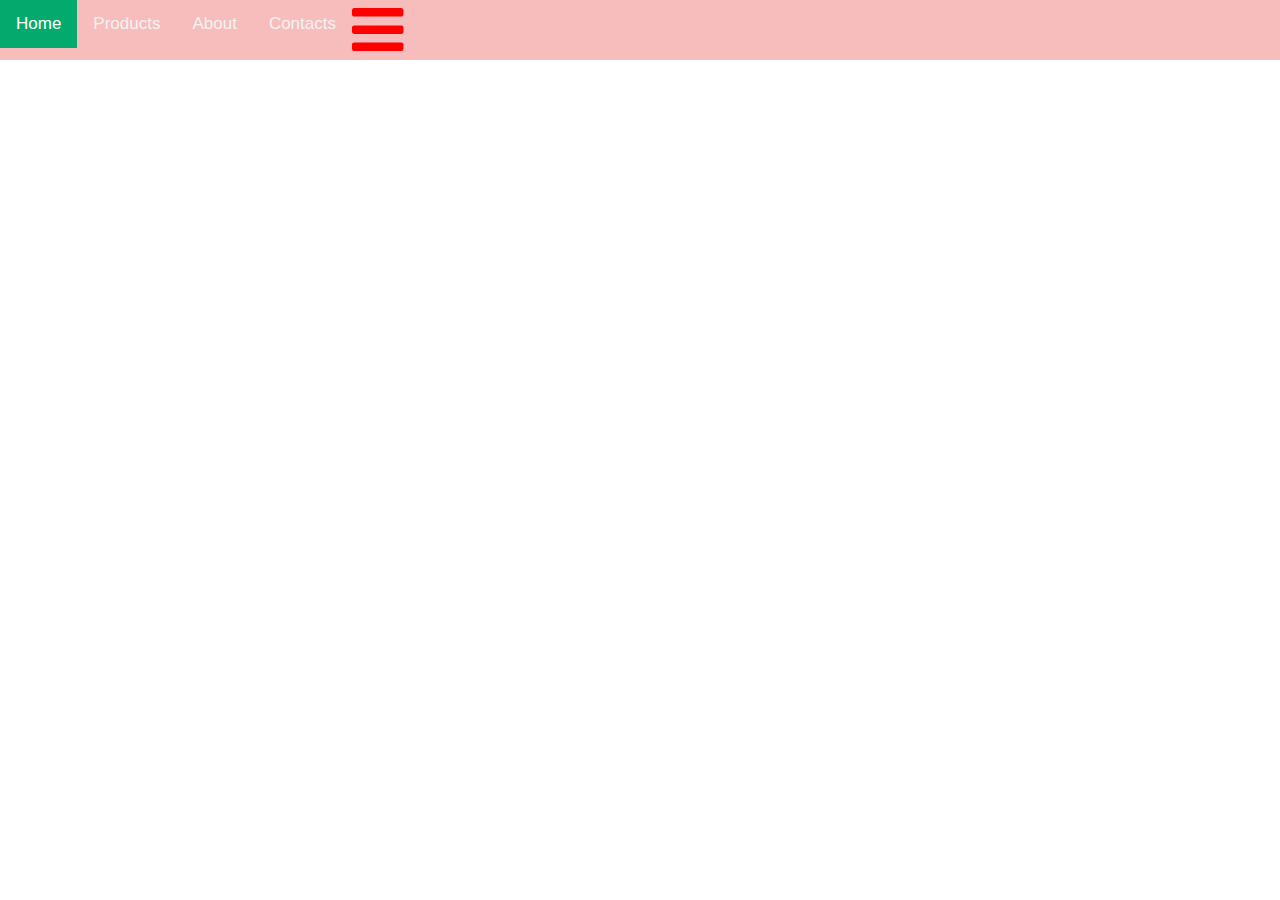
<file: index.html>
<!DOCTYPE html>
<html lang="en">
<head>
    <meta charset="UTF-8">
    <meta http-equiv="X-UA-Compatible" content="IE=edge">
    <meta name="viewport" content="width=device-width, initial-scale=1.0">
    <link rel="stylesheet" href="https://cdnjs.cloudflare.com/ajax/libs/font-awesome/4.7.0/css/font-awesome.min.css">

    <title>Home</title>
    <link rel="stylesheet" href="style.css">
</head>
<body>
  <div>
    <div class="topnav" id="myTopnav">
       
        <a href="#" class="active">Home</a>
        <a href="Products.html">Products</a>
        <a href="About.html">About</a>
        <a href="Contacts.html">Contacts</a>
       
         <i class="fa fa-bars" style="font-size:60px;color:red;"></i>

       
      </div>
     
  </div>  
  
</body>
</html>
</file>
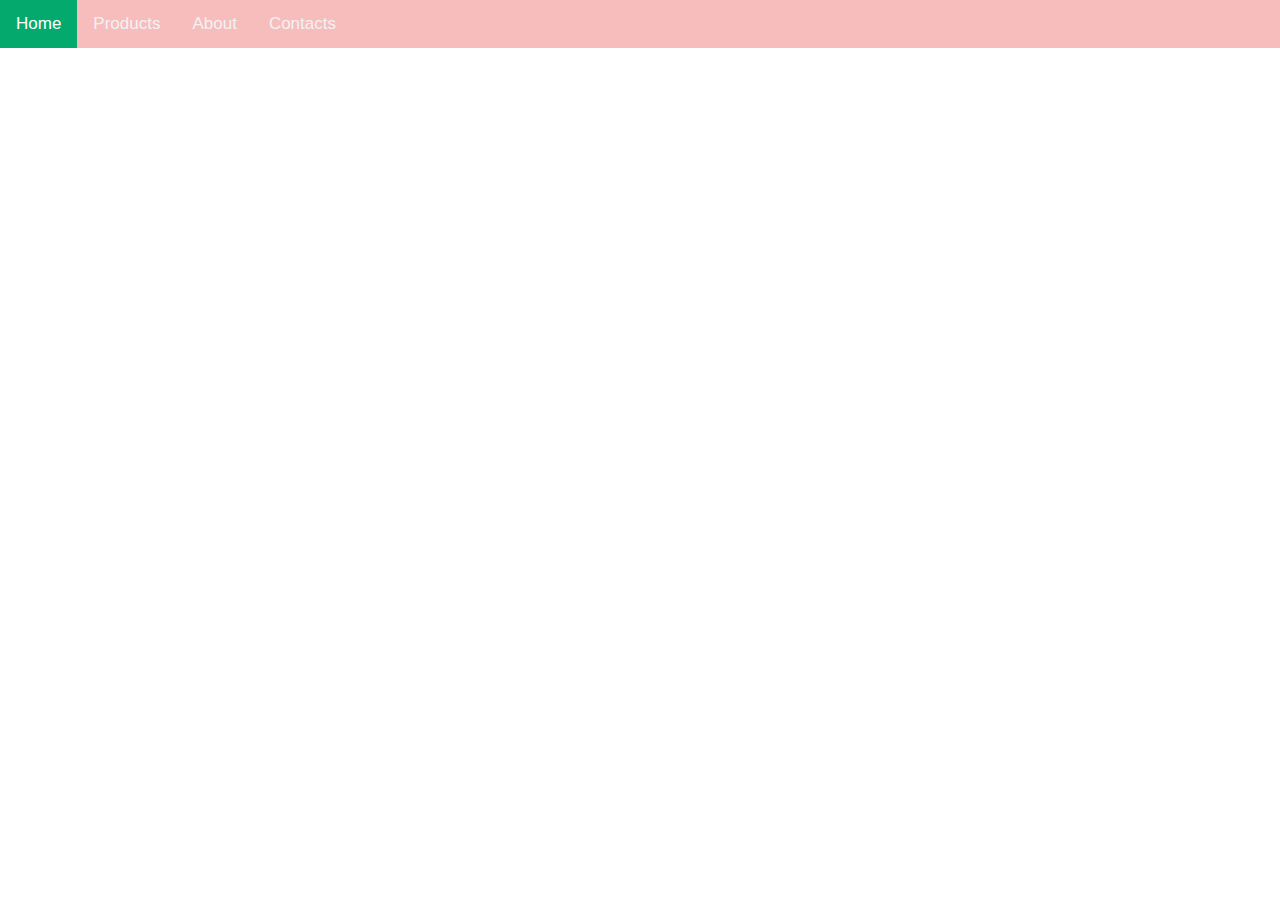
<file: About.html>
<!DOCTYPE html>
<html lang="en">
<head>
    <meta charset="UTF-8">
    <meta http-equiv="X-UA-Compatible" content="IE=edge">
    <meta name="viewport" content="width=device-width, initial-scale=1.0">
    <title>Home</title>
    <link rel="stylesheet" href="style.css">
</head>
<body>
  <div>
    <div class="topnav" id="myTopnav">
        <a href="#" class="active">Home</a>
        <a href="Products.html">Products</a>
        <a href="About.html">About</a>
        <a href="Contacts.html">Contacts</a>
        <a href="javascript:void(0);" class="icon" onclick="myFunction()">
       
        </a>
      </div>
      
  </div>  
</body>
</html>
</file>
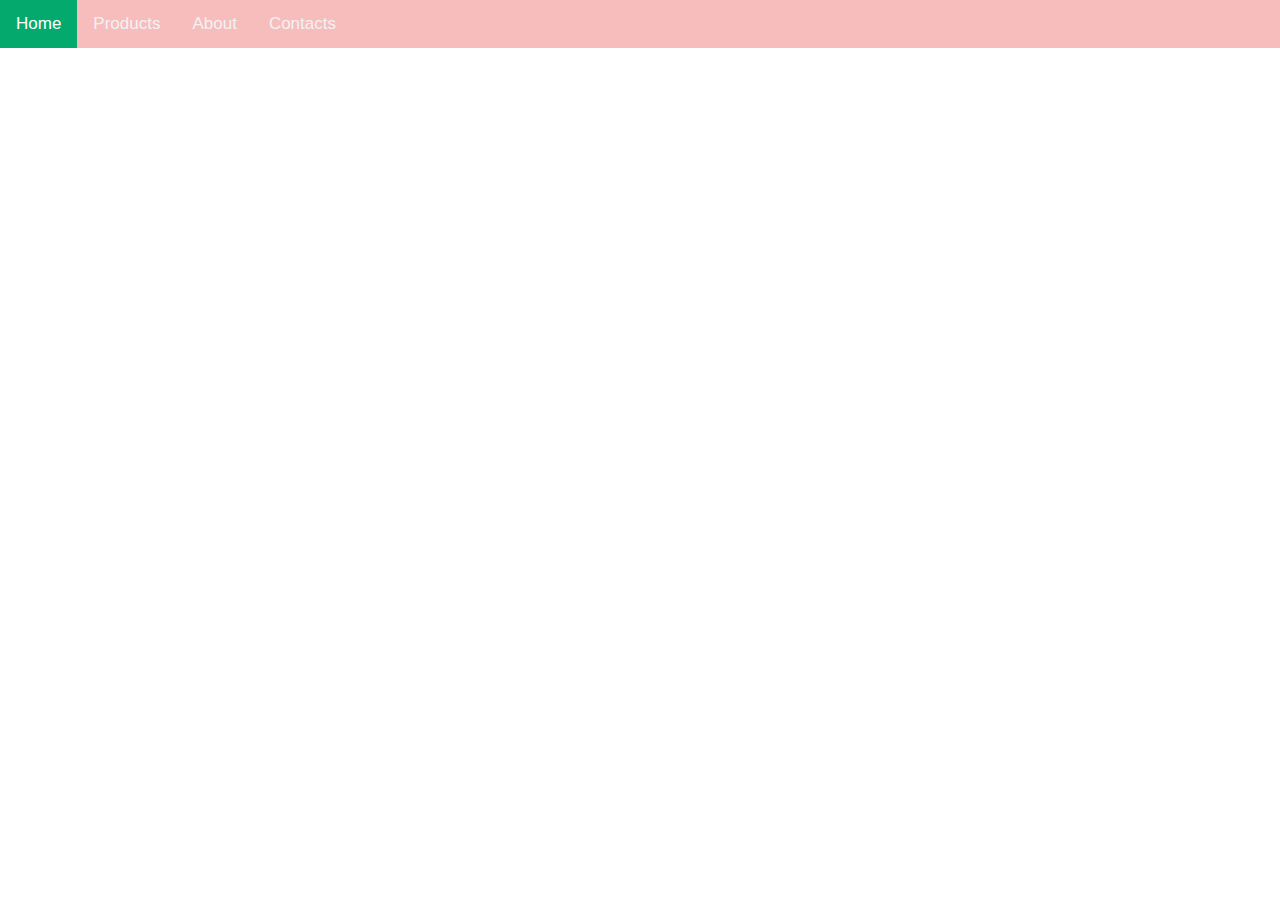
<file: Contacts.html>
<!DOCTYPE html>
<html lang="en">
<head>
    <meta charset="UTF-8">
    <meta http-equiv="X-UA-Compatible" content="IE=edge">
    <meta name="viewport" content="width=device-width, initial-scale=1.0">
    <title>Home</title>
    <link rel="stylesheet" href="style.css">
</head>
<body>
  <div>
    <div class="topnav" id="myTopnav">
        <a href="#" class="active">Home</a>
        <a href="Products.html">Products</a>
        <a href="About.html">About</a>
        <a href="Contacts.html">Contacts</a>
        <a href="javascript:void(0);" class="icon" onclick="myFunction()">
         
        </a>
      </div>
      
  </div>  

</body>
</html>
</file>
<file: style.css>
@import url('https://stackpath.bootstrapcdn.com/font-awesome/4.7.0/css/font-awesome.min.css');
body {
    margin: 0;
    font-family: Arial, Helvetica, sans-serif;
  }
  
  .topnav {
    overflow: hidden;
    background-color: rgb(247, 189, 189);
  }
  
  .topnav a {
    float: left;
    display: block;
    color: #f2f2f2;
    text-align: center;
    padding: 14px 16px;
    text-decoration: none;
    font-size: 17px;
  }
  
  .topnav a:hover {
    background-color: #ddd;
    color: black;
  }
  
  .topnav a.active {
    background-color: #04AA6D;
    color: white;
  }
  
  .topnav .icon {
    display: none;
  }
  
  @media screen and (max-width: 600px) {
    .topnav a:not(:first-child) {display: none;}
    .topnav a.icon {
      float: right;
      display: block;
    }
  }
  
  @media screen and (max-width: 600px) {
    .topnav.responsive {position: relative;}
    .topnav.responsive .icon {
      position: absolute;
      right: 0;
      top: 0;
    }
    .topnav.responsive a {
      float: none;
      display: block;
      text-align: left;
    }
  }


	*{
		margin: 0;
		padding: 0;
		color: #454545;
	}
	h1{
		width: 3%;
	    position: relative;
	    top: 60px;
	    left: 90%;
	    cursor: pointer;
	}
	h1:before{
		content: attr(data-count);
	    color: white;
	    position: absolute;
	    right: 16px;
	    font-size: 15px;
	    text-align: center;
	    top: -12px;
	    width: 20px;
	    height: 20px;
	    background: red;
	    border-radius: 50%;
	    opacity: 0;
	}
	h1.zero:before{
		opacity: 1;
	}
		section{
			margin: 100px auto;
			width: 90%;
			height: 400px;
			display:inline-block ;
           justify-content: center;
			
		}
		section div{
			width: 22%;
			height: 93%;
			background:#f5f5f5;
			padding: 1%;
			position: relative; 
           
		}
		

		p{
			margin: 5px;
		}
		h6{
		    width: 50px;
		    padding: 5px;
		    margin: 10px;
		    font-size: 15px;
		}
		button{
			padding: 5px;
		    background: red;
		    border: none;
		    outline: none;
		    font-weight: bold;
		    color: #fafafa;
		    cursor: pointer;
		}
		section div span{
			position: absolute;
		    top: 14px;
		    left: 13px;
		    background: red;
		    width: 300px;
		    height: 186px;
		    display: none;
		}
		section div span img{
			width: 100%;
			height: 100%;
		}
		section div:nth-child(1)>span.active{
			animation: first 0.5s ease-in;
			z-index: 2;
			display: block;

		}
		section div:nth-child(2)>span.active{
			animation: second 0.5s ease-in;
			z-index: 2;
			display: block;

		}
		section div:nth-child(3)>span.active{
			animation: third 0.5s ease-in;
			z-index: 2;
			display: block;

		}
		section div:nth-child(4)>span.active{
			animation: four 0.5s ease-in;
			z-index: 2;
			display: block;

		}
		@keyframes first{
			to{
				width: 30px;
			    height: 20px;
			    left: 1290px;
			    top: -70px;
			}
		}
		@keyframes second{
			to{
				width: 30px;
			    height: 20px;
			    left: 948px;
			    top: -70px;
			}
		}
		@keyframes third{
			to{
				width: 30px;
			    height: 20px;
			    left: 606px;
			    top: -70px;
			}
		}
		@keyframes four{
			to{
				width: 30px;
			    height: 20px;
			    left: 265px;
			    top: -70px;
			}
		}


		
		.select{
			width: 60%;
			height: 580px;
			padding: 5%;
			background: #222;
			position: absolute;
			top: -1000px;
			left: 20%;
			transition: 0.5s;
			overflow-y: auto;
			margin: auto;
		}
		.select.display{
			top: 10px;
		}
		.select div{
			width: 100%;
			height: 200px;
			display: flex;
			padding: 5px;
			border: 1px solid white;
			position: relative;
			margin: 5px auto;
		}
		.select div img{
			width: 300px;
			height: 100%;
		}
		.select div p{
			padding: 35px;
			color: white;
		}
		.select div h6,
		.select div button{
			position: absolute;
			left: 45%;
			top: 50%;
			color: white;
		}
		.select div button{
			left: 60%;
			top: 55%;
		}
		.select div span{
			display: none;
		}
</file>
